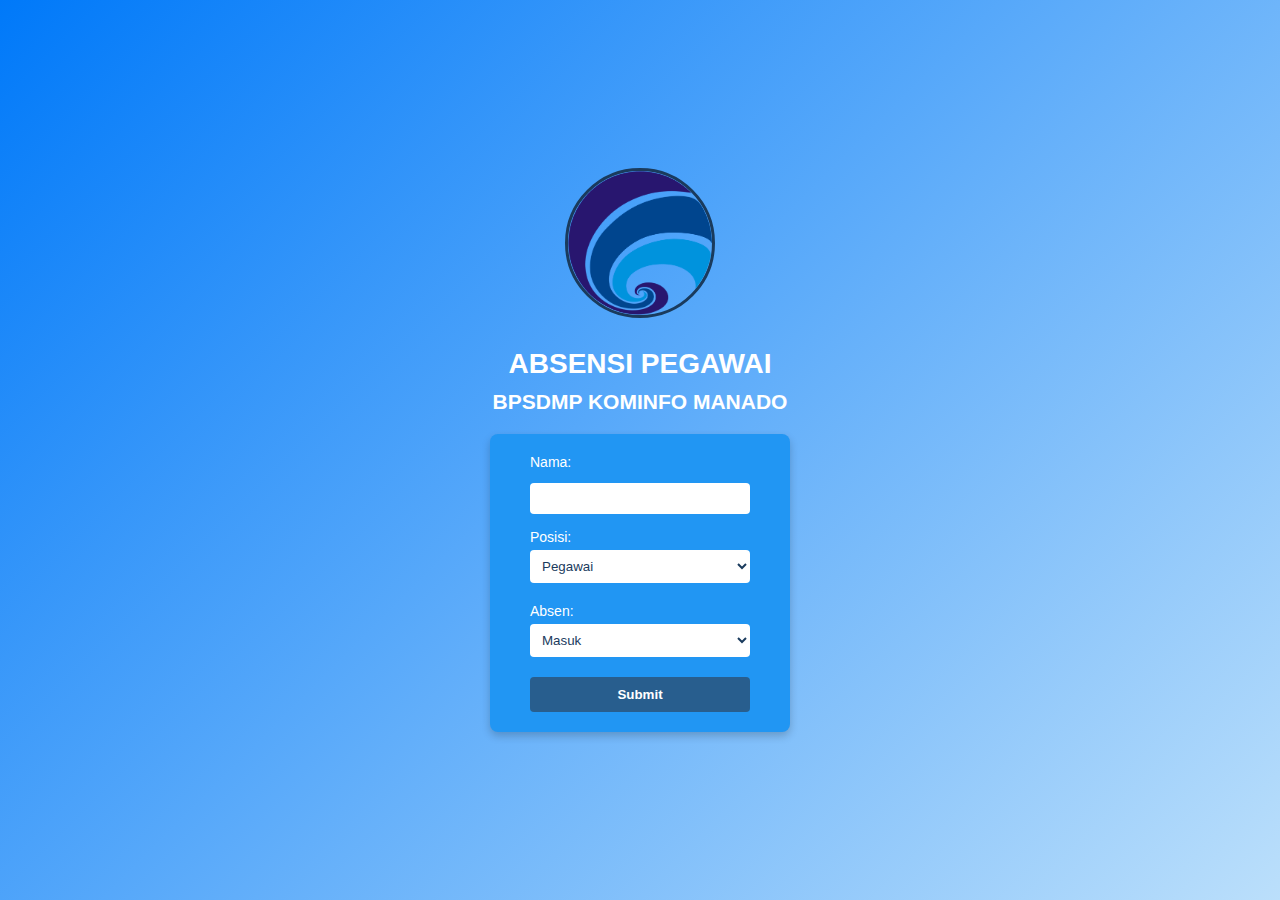
<file: index.html>
<!DOCTYPE html>
<html lang="en">
  <head>
    <meta charset="UTF-8" />
    <meta name="viewport" content="width=device-width, initial-scale=1.0" />
    <title>Absensi Pegawai</title>
    <link rel="stylesheet" href="style.css" />
    <link rel="shortcut icon" href="logo-kominfo.png" />
  </head>
  <body>
    <div class="form-container">
      <img
        src="logo-kominfo.png"
        alt="Logo BPSDMP KOMINFO"
        class="profile-pic"
      />

      <h2 class="judul">ABSENSI PEGAWAI</h2>
      <h3 class="title">BPSDMP KOMINFO MANADO</h3>

      <form action="" name="absen-bpsdmp-kominfo-mdo">
        <label for="nama">Nama:</label>
        <input type="text" id="nama" name="nama" required />
        <br />

        <label for="jabatan">Posisi:</label>
        <select id="jabatan" name="posisi" required>
          <option value="pegawai">Pegawai</option>
          <option value="security">Security</option>
          <option value="cleaning_service">Cleaning Service</option>
          <option value="supir">Supir</option>
        </select>
        <br />

        <label for="absen">Absen:</label>
        <select id="absen" name="absen" required>
          <option value="masuk">Masuk</option>
          <option value="keluar">Keluar</option>
        </select>
        <br />

        <button type="submit">Submit</button>
      </form>

      <div class="spinner" id="spinner"></div>
      <!-- Loading spinner -->
    </div>

    <script>
      if (sessionStorage.getItem("formSubmitted") === "true") {
        // Redirect to berhasil.html if form is already submitted
        window.location.href = "berhasil.html";
      }

      const scriptURL =
        "https://script.google.com/macros/s/AKfycbxu59PBKLplLgdc8Uq2tPJpRui6Du-fCCjfjZO51njeWCzii4SD8jvKtX7prmxJd6cX/exec";
      const form = document.forms["absen-bpsdmp-kominfo-mdo"];
      const spinner = document.getElementById("spinner");

      form.addEventListener("submit", (e) => {
        e.preventDefault();
        spinner.style.display = "block"; // Show spinner on submit
        fetch(scriptURL, { method: "POST", body: new FormData(form) })
          .then((response) => {
            if (!response.ok) {
              throw new Error("Network response was not ok");
            }
            form.reset();
            window.location.href = "berhasil.html"; // Redirect on success
            console.log("Success!", response);
          })
          .catch((error) => {
            console.error("Error!", error.message);
          })
          .finally(() => {
            spinner.style.display = "none"; // Hide spinner after submission
          });
      });
    </script>
  </body>
</html>
</file>
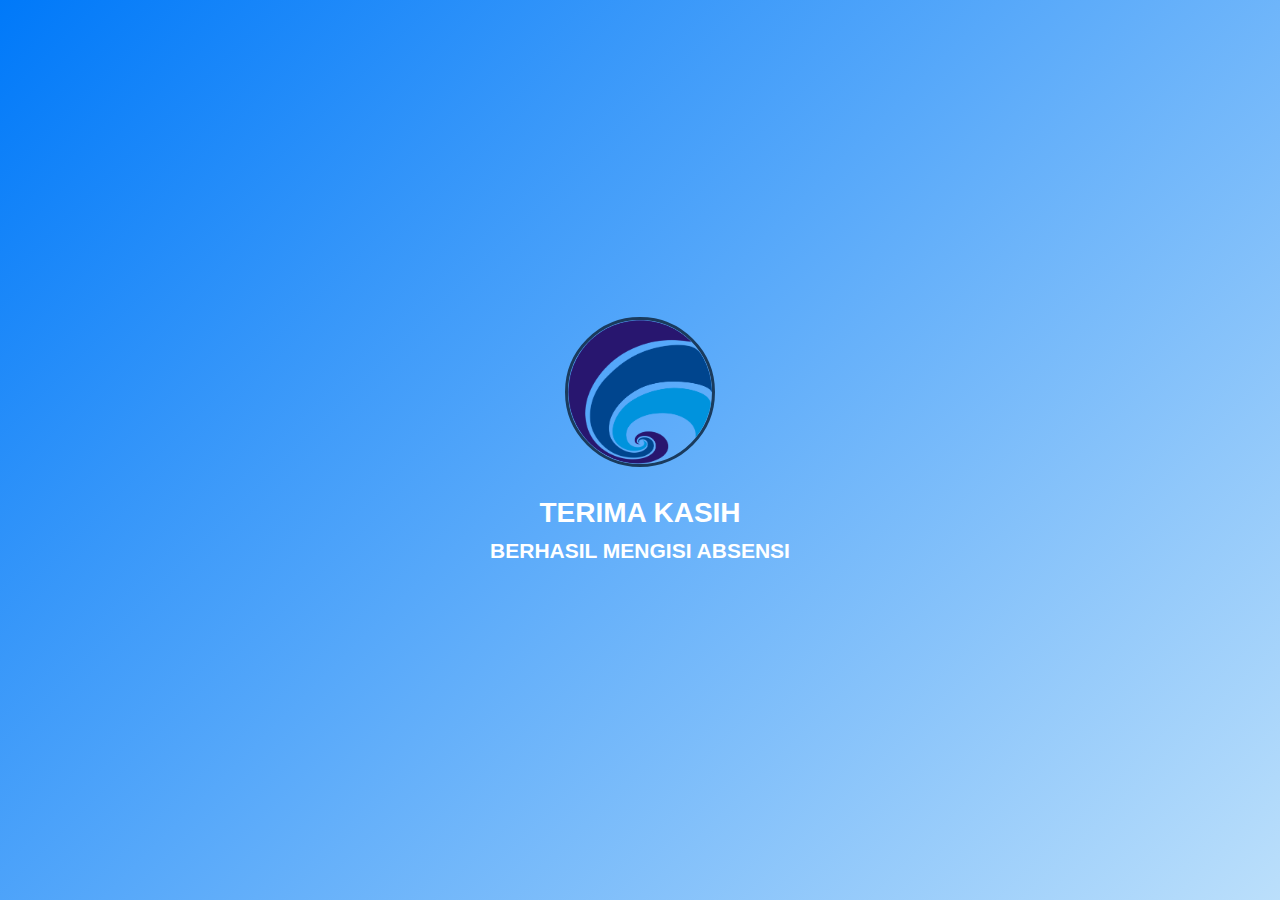
<file: berhasil.html>
<!DOCTYPE html>
<html lang="en">
  <head>
    <meta charset="UTF-8" />
    <meta name="viewport" content="width=device-width, initial-scale=1.0" />
    <title>Absensi Pegawai</title>
    <link rel="stylesheet" href="style.css" />
    <link rel="shortcut icon" href="logo-kominfo.png" />
  </head>
  <body>
    <div class="form-container">
      <img
        src="logo-kominfo.png"
        alt="Logo BPSDMP KOMINFO"
        class="profile-pic"
      />

      <h2 class="judul">TERIMA KASIH</h2>
      <h3 class="title">BERHASIL MENGISI ABSENSI</h3>
    </div>

    <script>
      sessionStorage.setItem("formSubmitted", "true");
    </script>
  </body>
</html>
</file>
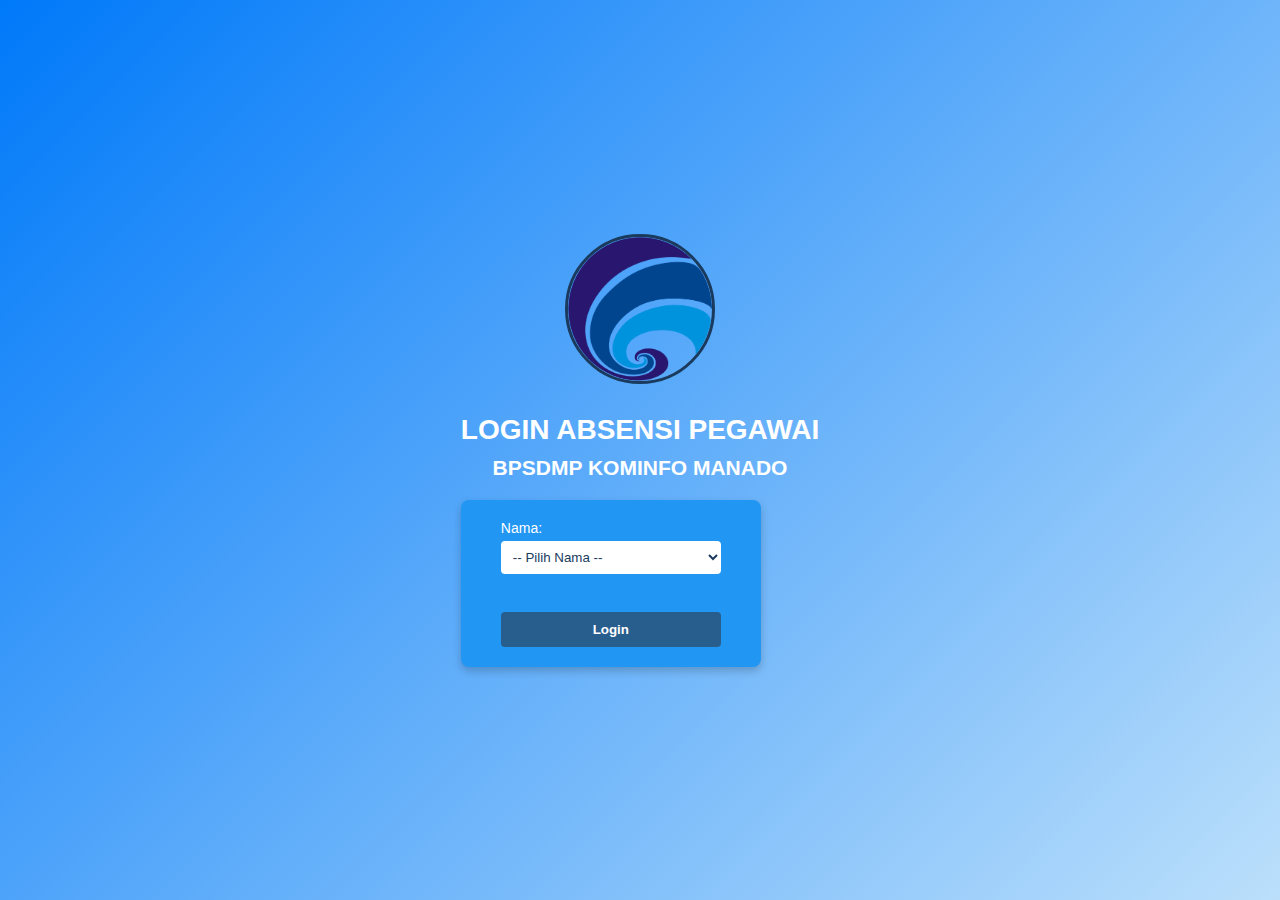
<file: login.html>
<!DOCTYPE html>
<html lang="en">
  <head>
    <meta charset="UTF-8" />
    <meta name="viewport" content="width=device-width, initial-scale=1.0" />
    <title>Login Absensi</title>
    <link rel="stylesheet" href="style.css" />
    <link rel="shortcut icon" href="logo-kominfo.png" />
  </head>
  <body>
    <div class="form-container">
      <img
        src="logo-kominfo.png"
        alt="Logo BPSDMP KOMINFO"
        class="profile-pic"
      />

      <h2 class="judul">LOGIN ABSENSI PEGAWAI</h2>
      <h3 class="title">BPSDMP KOMINFO MANADO</h3>

      <form id="login-form">
        <label for="nama">Nama:</label>
        <select id="nama" required>
          <option value="">-- Pilih Nama --</option>
        </select>
        <br /><br />

        <button type="submit">Login</button>
      </form>
    </div>

    <script>
      // URL Web App Google Apps Script (sama dengan index.html)
      const scriptURL =
        "https://script.google.com/macros/s/AKfycbxCqPJOG5OpeHnm8l_ypX-7nwu20jK_g-e0hz-k2Q7IzcL4wu5PnRjgO4jmy6y7NN_C/exec";

      // Ambil daftar nama dari Sheet2
      fetch(`${scriptURL}?action=getNames`)
        .then((res) => res.json())
        .then((data) => {
          const namaSelect = document.getElementById("nama");
          data.forEach((nama) => {
            const opt = document.createElement("option");
            opt.value = nama;
            opt.textContent = nama;
            namaSelect.appendChild(opt);
          });
        })
        .catch((err) => {
          console.error("Gagal ambil nama:", err);
          alert("Gagal memuat daftar nama, coba refresh halaman.");
        });

      // ✅ Validasi lokasi wajib aktif
      let lokasiAktif = false;
      let userLat = null;
      let userLng = null;

      function cekLokasi() {
        if (!navigator.geolocation) {
          alert(
            "Browser Anda tidak mendukung GPS, silakan gunakan perangkat lain."
          );
          return;
        }

        navigator.geolocation.getCurrentPosition(
          (pos) => {
            lokasiAktif = true;
            userLat = pos.coords.latitude;
            userLng = pos.coords.longitude;
          },
          (err) => {
            lokasiAktif = false;
            alert("⚠️ Anda harus menyalakan lokasi (GPS) untuk login!");
          },
          { enableHighAccuracy: true, timeout: 10000, maximumAge: 0 }
        );
      }

      // jalankan cek lokasi saat halaman dibuka
      cekLokasi();

      // Proses login
      document.getElementById("login-form").addEventListener("submit", (e) => {
        e.preventDefault();
        const nama = document.getElementById("nama").value;

        // 🚫 Jika lokasi belum aktif → hentikan login
        if (!lokasiAktif || !userLat || !userLng) {
          alert("⚠️ Tidak bisa login, aktifkan lokasi (GPS) perangkat Anda!");
          return;
        }

        if (nama) {
          sessionStorage.setItem("loginNama", nama);
          // opsional: simpan koordinat ke sessionStorage juga
          sessionStorage.setItem("loginLat", userLat);
          sessionStorage.setItem("loginLng", userLng);

          window.location.href = "index.html"; // pindah ke form absensi
        } else {
          alert("Silakan pilih nama terlebih dahulu!");
        }
      });
    </script>
  </body>
</html>
</file>
<file: style.css>
/* Reset style dasar */
* {
    margin: 0;
    padding: 0;
    box-sizing: border-box;
    font-family: Arial, sans-serif;
}

/* Styling untuk body */
body {
    display: flex;
    justify-content: center;
    align-items: center;
    min-height: 100vh;
    background: linear-gradient(135deg, #0079f9, #bbdffb);
}

/* Styling untuk kontainer form */
.form-container {
    justify-content: center;
    position: relative;
}

/* Styling untuk gambar profil */
.profile-pic {
    width: 150px;
    height: 150px;
    border-radius: 50%;
    margin: 0 auto 30px;
    border: 3px solid #1a3b5d;
    display: block;
}

.judul {
    color: #ffffff;
    font-size: 28px;
    margin-bottom: 10px;
    align-items: center;
    justify-content: center;
    display: flex;
}

/* Styling untuk judul */
.title {
    color: #ffffff;
    font-size: 21px;
    margin-bottom: 20px;
    align-items: center;
    justify-content: center;
    display: flex;
}

/* Styling untuk form */
form {
    background-color: #2196f3;
    padding: 20px 40px;
    border-radius: 8px;
    box-shadow: 0 4px 8px rgba(0, 0, 0, 0.2);
    color: #ffffff;
    width: 300px;
}

/* Styling untuk label */
label {
    font-size: 14px;
    margin-bottom: 5px;
    display: block;
}

/* Styling untuk input teks */
input[type="text"] {
    width: 100%;
    padding: 8px;
    margin: 8px 0 15px 0;
    border: none;
    border-radius: 4px;
    background-color: #ffffff;
    color: #1a3b5d;
}

/* Styling untuk dropdown select */
select {
    width: 100%;
    padding: 8px;
    border: none;
    border-radius: 4px;
    background-color: #ffffff;
    color: #1a3b5d;
    margin-bottom: 20px;
}


/* Styling untuk tombol submit */
button {
    width: 100%;
    padding: 10px;
    background-color: #285e8e;
    border: none;
    border-radius: 4px;
    color: #ffffff;
    font-weight: bold;
    cursor: pointer;
    transition: background-color 0.3s ease;
}

button:hover {
    background-color: #1a3b5d; /* Warna biru lebih tua saat hover */
}

.spinner {
    display: none; /* Hidden by default */
    border: 8px solid rgba(255, 255, 255, 0.3);
    border-top: 8px solid #3498db;
    border-radius: 50%;
    width: 40px;
    height: 40px;
    animation: spin 1s linear infinite;
    position: fixed; /* Positioning the spinner */
    top: 50%;
    left: 49%;
    transform: translate(-50%, -50%);
    z-index: 10; /* Ensuring it is above other elements */
  }

  @keyframes spin {
    0% {
      transform: rotate(0deg);
    }
    100% {
      transform: rotate(360deg);
    }
  }
</file>
